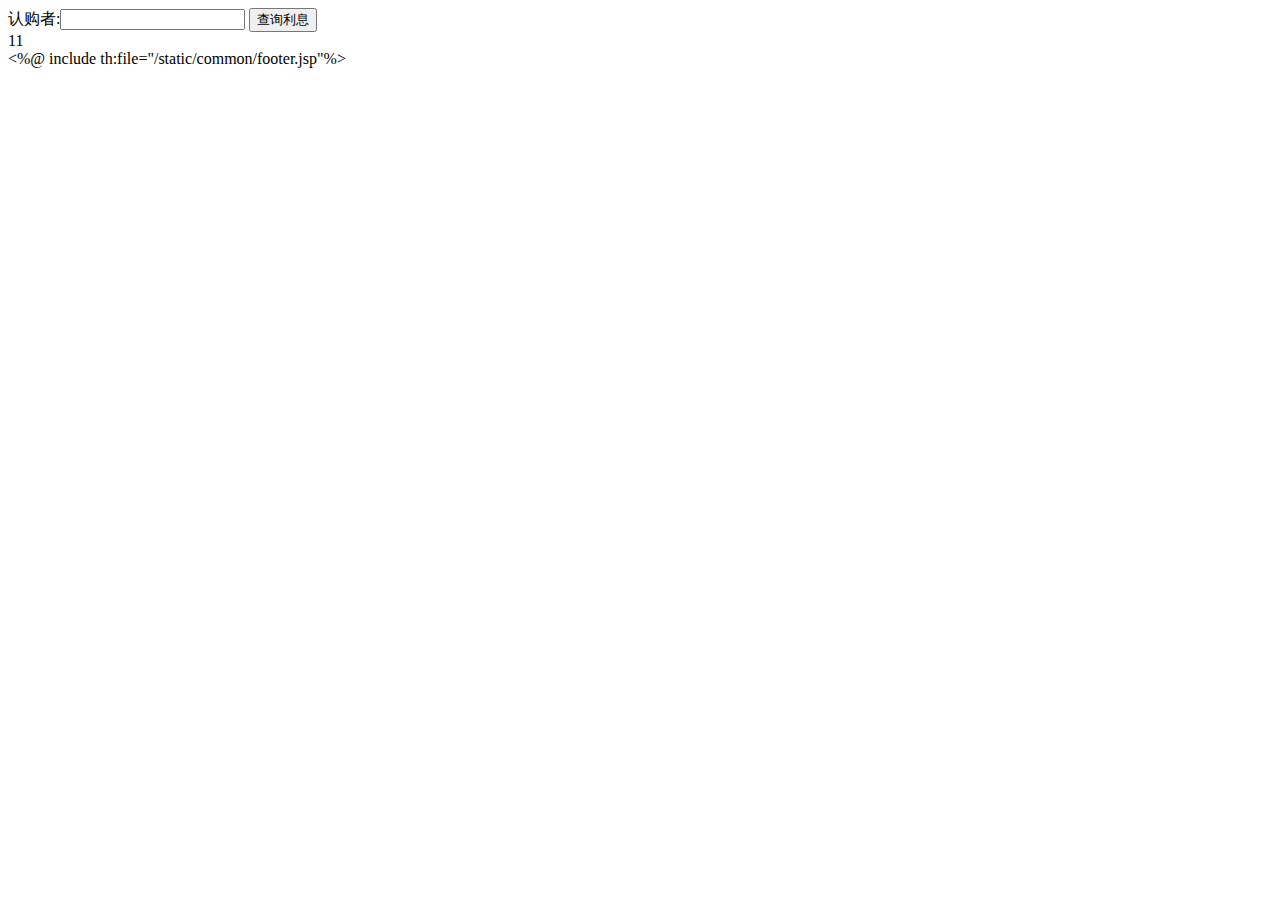
<file: target/classes/templates/index.html>
<!DOCTYPE HTML>
<html xmlns:th="http://www.thymeleaf.org">
<head>
<title>Getting Started: Serving Web Content</title>
<meta http-equiv="Content-Type" content="text/html; charset=UTF-8" />
<script th:src="@{jquery-1.8.0.min.js}" type="text/javascript"></script>
</head>
<body>
	<div>
		认购者:<input type="text" name="user" id="user" />
		<button th:onclick="'query();'">查询利息</button>
	</div>
	<div>
		<span th:text="${interestResponse.info}"></span>
		<a id="info">11</a>
	</div>
	<%@ include th:file="/static/common/footer.jsp"%>
	<script th:inline="javascript">
		function query() {
			var user = $("#user").val();
			$.ajax({
				type : "post",
				url : "/getInterest",
				async : false,
				cache : false,
				data : {"user" : user},
				dataType : "json",
				success : function(data) {
					var interestResponse = [[${interestResponse}]];
					var info = interestResponse.info;
					alert(info);
					$("#info").html(info);
				},
				error : function(data) {
					alert("查询利息异常。");
				}

			});
		}
	</script>
</body>
</html>
</file>
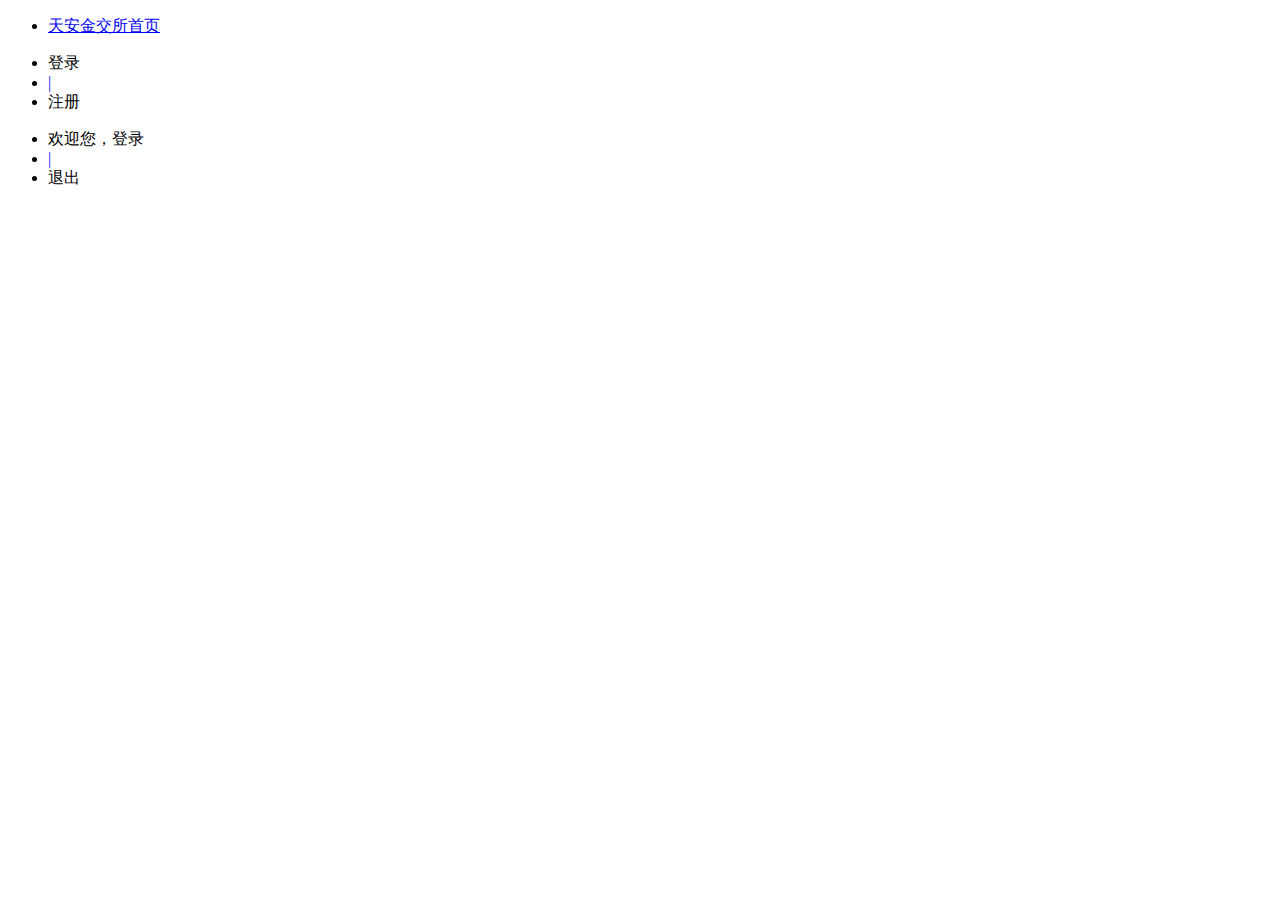
<file: src/main/resources/templates/header.html>
<!DOCTYPE html>
<html lang="en" xmlns="http://www.w3.org/1999/xhtml" xmlns:th="http://www.thymeleaf.org">
<header>
	<div class="container">
        <ul>
            <li><a href="/" th:href="@{/}"><i></i>天安金交所首页</a></li>
        </ul>
        <ul th:if="${session.user==null}">
            <li><a th:href="@{/login}" th:if="${session.user==null}">登录</a></li>
            <li><a href="javascript:void(0)">|</a></li>
            <li><a th:href="@{/registration}">注册</a></li>
        </ul>
        <ul th:unless="${session.user==null}">
            <li>欢迎您，<a th:text="${session.user.getUsername()}">登录</a></li>
            <li><a href="javascript:void(0)">|</a></li>
            <li><a th:href="@{/loginOut}" th:unless="${session.user==null}">退出</a></li>
        </ul>
    </div>
</header>
</html>
</file>
